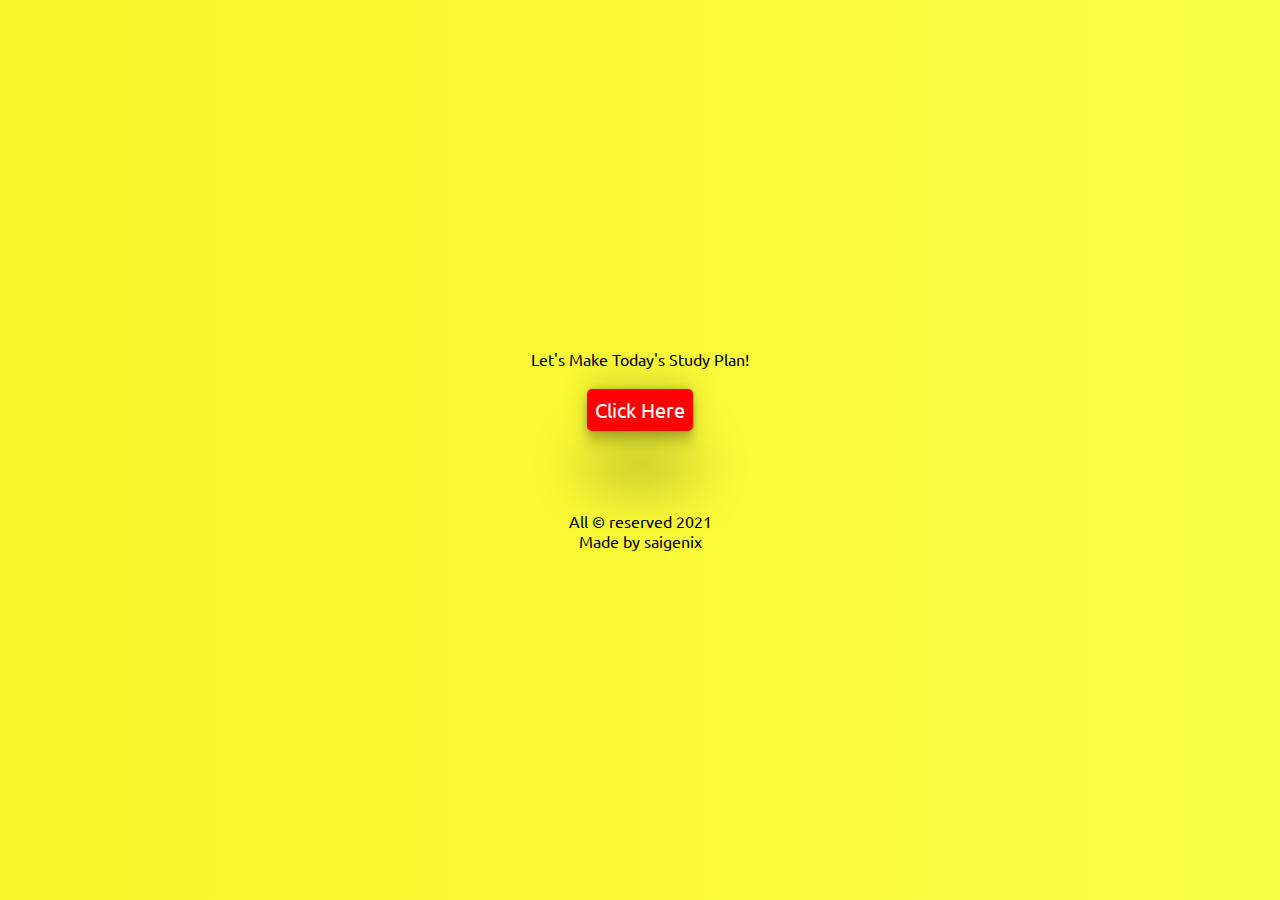
<file: index.html>
<!DOCTYPE html>
<html>

<head>
  <meta charset="UTF-8">
  <meta name="viewport" content="width=device-width, initial-scale=1">
  <title>Daily study timetable</title>
  <link rel="icon" type="image/png" sizes="32x32" href="favicon-32x32.png">
  <link rel="stylesheet" href="style.css" type="text/css" media="all" />
</head>

<body>
<div class="parent">
    <div class="mainbox">
      <p class="text">Let's Make Today's Study Plan!</p>
      <button class="button" onclick="navigate('Form')">Click Here</button>
       <br />
      <br />
      <br />
      <br />
     <center>
       <p class="text"> All © reserved 2021</p>
      <p class="text"> Made by saigenix </p>
       
     </center>


    </div>
  </div>
</body>
<script src="global.js"></script>

</html>
</file>
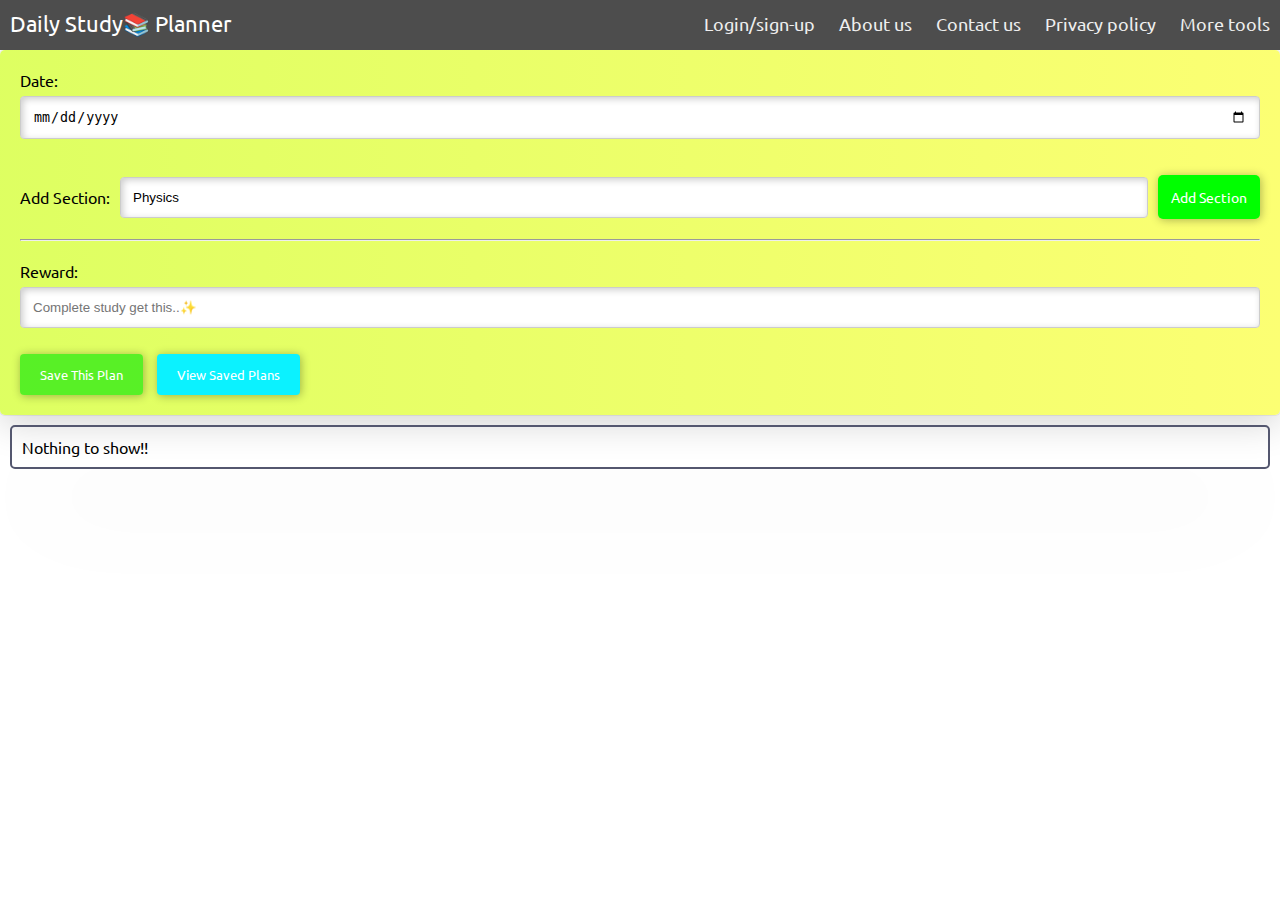
<file: form.html>
<!DOCTYPE html>
<html>

<head>
  <meta charset="UTF-8">
  <meta name="viewport" content="width=device-width, initial-scale=1">
  <title>Fill details</title>
  <link rel="stylesheet" href="style2.css" type="text/css" media="all" />
</head>

<body>
   <div class="nav">
  <input type="checkbox" id="nav-check">
  <div class="nav-header">
    <div class="nav-title">
      Daily Study📚 Planner
    </div>
  </div>
  <div class="nav-btn">
    <label for="nav-check">
      <span></span>
      <span></span>
      <span></span>
    </label>
  </div>
  
  <div class="nav-links">
    <a href="#" target="_blank">Login/sign-up</a>
    <a href="#" target="_blank">About us</a>
    <a href="#" target="_blank">Contact us</a>
    
    <a href="#" target="_blank">Privacy policy</a>
    <a href="#" target="_blank">More tools</a>
  </div>
</div>
 



<!-- main container -->
  <div class="container">
    <!-- <form > -->
     <!-- date -->
      <label for="date">Date:</label>
      <input type="date" id="date" name="date">
      <div class="section-generator">
        <label for="add-section">Add Section:</label>
        <input type="text" id="section-name" name="section-name" value="Physics">
        <button id="generate-sections">Add Section</button>
      </div>
      
      <div id="insert-sections"></div>
      <hr><br>
      <!-- reward -->
      <label for="reward">Reward:</label>
      <input type="text" id="reward" name="reward" placeholder="Complete study get this..✨">
   
   
    <!-- </form> -->
    <!-- daitails of two button -->
    <button class="btn" id="btn1" >Save This Plan</button>
     <button class="Del" onclick="navigate('save')" > View Saved Plans</button>
  </div>
  
  <div id="details">

  </div>
</div>
</body>
<script src="global.js" defer></script>
<script src="form.js" type="text/javascript" charset="utf-8"></script>

</html>
</file>
<file: style.css>
@import url('https://fonts.googleapis.com/css2?family=Ubuntu:wght@500&display=swap');
*{
 margin: 0px;
 padding: 0px;
}


body{
  box-sizing: border-box;
 }
 .parent{
   
   background: rgb(253, 255, 0);
   background: linear-gradient(90deg, rgba(255, 105, 105, 1) 0%, rgba(249, 245, 39, 1) 0%, rgba(251, 255, 72, 1) 100%);
  font-family: 'Ubuntu', sans-serif;
   
   width: 100vw;
   height: 100vh;
   display: grid;
  place-items: center;
 }
 
 .button {
  background-color:#FF0000;
  border: none;
  border-radius: 5px;
  color: white;
  padding: 8px 8px;
  margin: 20px 70px;
  text-align: center;
  display: inline-block;
  font-size: 20px;
  text-decoration: none;
  display: inline-block;
  cursor: pointer;
  font-family: 'Ubuntu', sans-serif;
  box-shadow: rgba(0, 0, 0, 0.25) 0px 54px 55px, rgba(0, 0, 0, 0.12) 0px -12px 30px, rgba(0, 0, 0, 0.12) 0px 4px 6px, rgba(0, 0, 0, 0.17) 0px 12px 13px, rgba(0, 0, 0, 0.09) 0px -3px 5px;
}
.button:hover{
  background-color: rgb(134, 13, 13);
 border: none;
 color: white;
 padding: 8px 8px;
 margin: 20px 70px;
 text-align: center;
 display: inline-block;
 font-size: 20px;
text-decoration: none;
 display: inline-block;
 cursor: pointer;
}
.text{
  text-align: center;
}
</file>
<file: style2.css>
@import url('https://fonts.googleapis.com/css2?family=Ubuntu:wght@500&display=swap');
 
*{
  padding: 0px;
  margin: 0px;
  
  
}
body{
  
    font-family: 'Ubuntu', sans-serif;
  
}
 input[type=time], input[type=date], input[type=text], select, textarea {
 width: 100%; /* Full width */
 padding: 12px; /* Some padding */ 
 box-shadow: inset 2px 2px 7px rgba(0, 0, 0, 0.2);
 border: 1px solid #ccc; /* Gray border */
 border-radius: 4px; /* Rounded borders */
 box-sizing: border-box; /* Make sure that padding and width stays in place */
 margin-top: 6px; /* Add a top margin */
 margin-bottom: 16px; /* Bottom margin */
 resize: vertical/* Allow the user to vertically resize the textarea (not horizontally) */
}


.btn{
 background-color:  rgba(45, 235, 20, 0.762);
 color: white;
 padding: 12px 20px;
 margin-top: 10px;
 border: none;
 border-radius: 4px;
 cursor: pointer;
 font-family: 'Ubuntu', sans-serif;
 box-shadow: 1px 1px 10px rgba(0, 0, 0, 0.3);
}
.btn:hover{
 background-color: #FF7453;
 box-shadow: rgba(6, 24, 44, 0.4) 0px 0px 0px 2px, rgba(6, 24, 44, 0.65) 0px 4px 6px -1px, rgba(255, 255, 255, 0.08) 0px 1px 0px inset;
}

#btncolor{
 background-color: #FF7453;
}
/* Add a background color and some padding around the form */
.container {
 border-radius: 5px;
 background: rgb(255,105,105);
 background: linear-gradient(90deg, rgba(255,105,105,1) 0%, rgba(204,255,13,0.6506410256410257) 0%, rgba(251,255,72,0.766025641025641) 100%);
 padding: 20px;
 box-shadow: rgba(0, 0, 0, 0.16) 0px 10px 36px 0px, rgba(0, 0, 0, 0.06) 0px 0px 0px 1px;
}

#details{
 border: 2px solid #54576F;
 margin: 10px;
 padding: 10px;
 border-radius: 5px;
 box-shadow: rgba(255, 255, 255, 0.1) 0px 1px 1px 0px inset, rgba(50, 50, 93, 0.25) 0px 50px 100px -20px, rgba(0, 0, 0, 0.3) 0px 30px 60px -30px;
}
.card{
 display: grid;
 place-items: center;
 padding: 10px;
 margin: 10px;
 border: 2px solid #54576F;
 font-family: 'Ubuntu', sans-serif;
 }

.Del{
 background-color: #0BF2FF;
 color: white;
 padding: 12px 20px;
 margin-top: 10px;
 border: none;
 border-radius: 4px;
 cursor: pointer;
 font-family: 'Ubuntu', sans-serif;
 box-shadow: 1px 1px 10px rgba(0, 0, 0, 0.3);
 margin-left: 10px;
}

.Del:hover{
 background-color: #FF7453;
 box-shadow: rgba(6, 24, 44, 0.4) 0px 0px 0px 2px, rgba(6, 24, 44, 0.65) 0px 4px 6px -1px, rgba(255, 255, 255, 0.08) 0px 1px 0px inset;
}

.head{
 padding: 5px;
 background-color: #FEFF00;
 border-radius: 10px;
 font-family: 'Ubuntu', sans-serif;
}
.p{
 text-align: center;
 font-family: 'Ubuntu', sans-serif;
}
.nav {
 height: 50px;
 width: 100%;
 background-color: #4d4d4d;
 position: relative;
}

.nav > .nav-header {
 display: inline;
}

.nav > .nav-header > .nav-title {
 display: inline-block;
 font-size: 22px;
 color: #fff;
 padding: 10px 10px 10px 10px;
}

.nav > .nav-btn {
 display: none;
}

.nav > .nav-links {
 display: inline;
 float: right;
 font-size: 18px;
}

.nav > .nav-links > a {
 display: inline-block;
 padding: 13px 10px 13px 10px;
 text-decoration: none;
 color: #efefef;
}

.nav > .nav-links > a:hover {
 background-color: rgba(0, 0, 0, 0.3);
}

.nav > #nav-check {
 display: none;
}

#generate-sections{
 background-color: lime;
 color: white;
 font-family: 'Ubuntu', sans-serif;
 box-shadow: 1px 1px 10px rgba(0, 0, 0, 0.3);
}
.section-generator {
 margin: 20px 0;
 display: flex;
 flex-direction: row;
 align-items: center;
}

.section-generator label {
 padding-right: 10px;
 min-width: fit-content;
}

.section-generator input {
 padding: 12px;
 border: 1px solid #ccc;
 border-radius: 4px;
 box-sizing: border-box;
 flex-grow: 1;
 margin: 0 !important;
}

.section-generator button {
 border-radius: 5px;
 padding: 13px;
 min-width: fit-content;
 font-size: 14px;
 border: none;
 margin-left: 10px;
 cursor: pointer;
}

@media (max-width:600px) {
 .nav > .nav-btn {
   display: inline-block;
   position: absolute;
   right: 0px;
   top: 0px;
 }
 .nav > .nav-btn > label {
   display: inline-block;
   width: 50px;
   height: 50px;
   padding: 13px;
 }
 .nav > .nav-btn > label:hover,.nav  #nav-check:checked ~ .nav-btn > label {
   background-color: rgba(0, 0, 0, 0.3);
 }
 .nav > .nav-btn > label > span {
   display: block;
   width: 25px;
   height: 10px;
   border-top: 2px solid #eee;
 }
 .nav > .nav-links {
   position: absolute;
   display: block;
   width: 100%;
   background-color: #333;
   height: 0px;
   transition: all 0.3s ease-in;
   overflow-y: hidden;
   top: 50px;
   left: 0px;
 }
 .nav > .nav-links > a {
   display: block;
   width: 100%;
 }
 .nav > #nav-check:not(:checked) ~ .nav-links {
   height: 0px;
 }
 .nav > #nav-check:checked ~ .nav-links {
   height: calc(100vh - 65vh);
   overflow-y: auto;
 }
}
</file>
